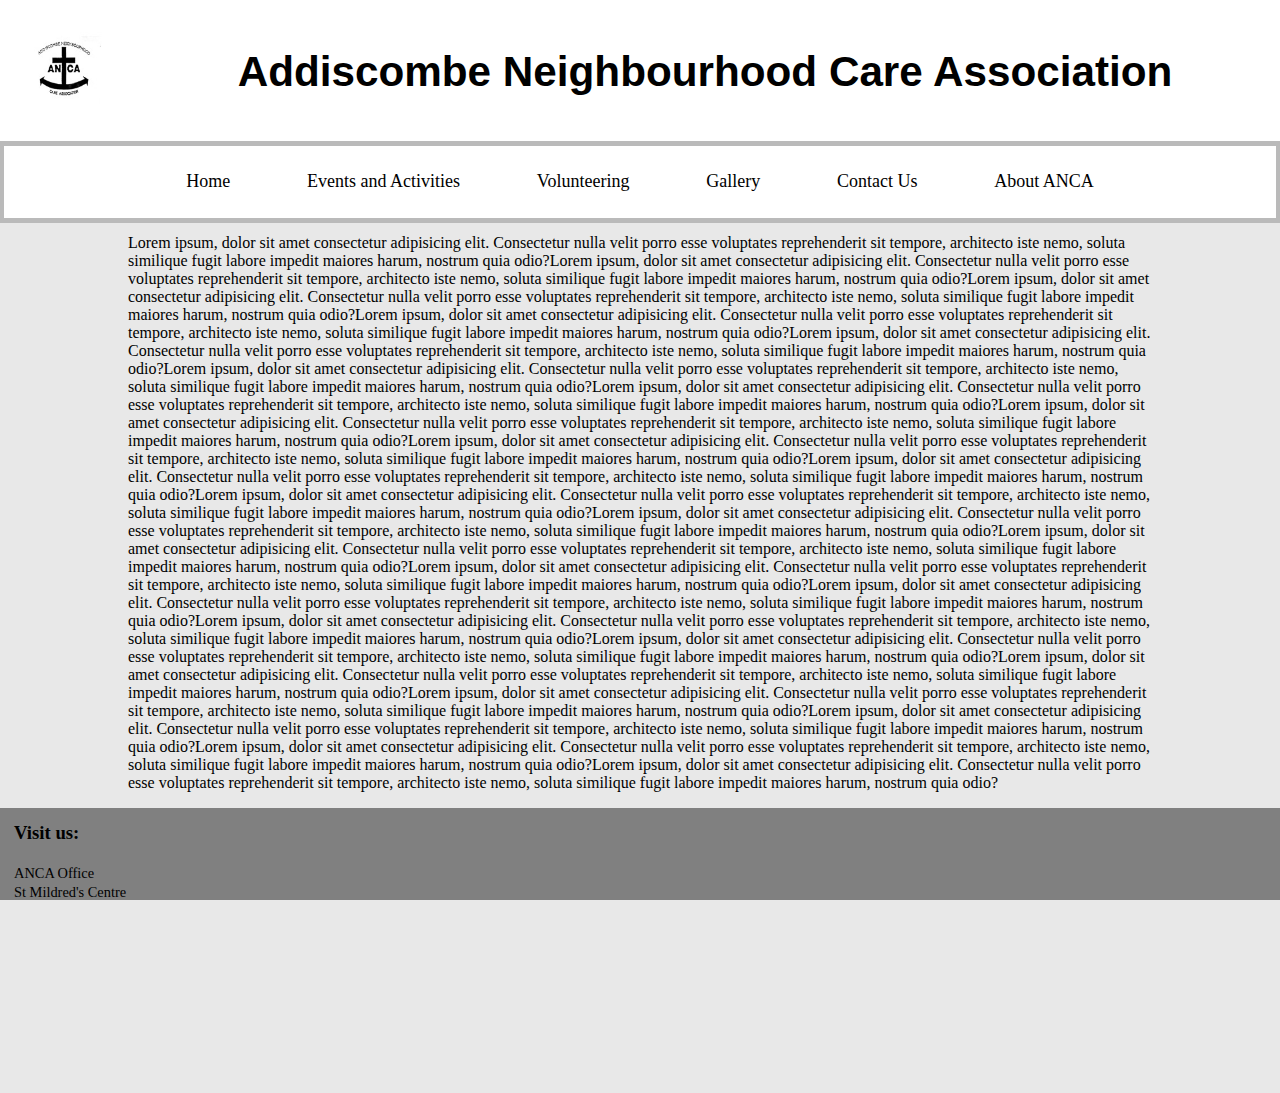
<file: index.html>
<!DOCTYPE html>
<html lang="en">

<head>
    <meta charset="UTF-8">
    <meta name="viewport" content="width=device-width, initial-scale=1.0">
    <link href = "ancaStyles.css" rel = "stylesheet">
    <title>Addiscombe Neighbourhood Care Association Homepage</title>
    <link rel = "icon" type = "image/x-icon" href = "Images/ANCA icon.jpg" alt = "An image of the ANCA logo">


</head>


<body>

    <div class = "windowscale">
        <!--Top banner w/ image and title-->
        <div id = "topbanner">
            <div class = "container">
                <div class = "logo"> <img src = "Images/ANCA icon.jpg" height="100%" width="100%"> </div>
                <div class = "main"> <h1>Addiscombe Neighbourhood Care Association</h1></div>
            </div>

            


        <!--Navigation Menu-->
            <div id= "navcontainer" class = "navcontainer">
                <div class = "hamburger" onclick = "toggleMenu()">☰</div>
                <nav class = "navbar" id = "navbar">
                    <ul>
                        <li class = "nav-item"><a href = "#">Home</a></li>
                        <li class = "nav-item"><a href = "#">Events and Activities</a></li>
                        <li class = "nav-item"><a href = "#">Volunteering</a></li>
                        <li class = "nav-item"><a href = "#">Gallery</a></li>
                        <li class = "nav-item"><a href = "#">Contact Us</a></li>
                        <li class = "nav-item"><a href = "#">About ANCA</a></li>
                    </ul>
                </nav>
            </div>

        </div>

        
        <div id = "information">
        <p>Lorem ipsum, dolor sit amet consectetur adipisicing elit. Consectetur nulla velit porro esse voluptates reprehenderit sit tempore, architecto iste nemo, soluta similique fugit labore impedit maiores harum, nostrum quia odio?Lorem ipsum, dolor sit amet consectetur adipisicing elit. Consectetur nulla velit porro esse voluptates reprehenderit sit tempore, architecto iste nemo, soluta similique fugit labore impedit maiores harum, nostrum quia odio?Lorem ipsum, dolor sit amet consectetur adipisicing elit. Consectetur nulla velit porro esse voluptates reprehenderit sit tempore, architecto iste nemo, soluta similique fugit labore impedit maiores harum, nostrum quia odio?Lorem ipsum, dolor sit amet consectetur adipisicing elit. Consectetur nulla velit porro esse voluptates reprehenderit sit tempore, architecto iste nemo, soluta similique fugit labore impedit maiores harum, nostrum quia odio?Lorem ipsum, dolor sit amet consectetur adipisicing elit. Consectetur nulla velit porro esse voluptates reprehenderit sit tempore, architecto iste nemo, soluta similique fugit labore impedit maiores harum, nostrum quia odio?Lorem ipsum, dolor sit amet consectetur adipisicing elit. Consectetur nulla velit porro esse voluptates reprehenderit sit tempore, architecto iste nemo, soluta similique fugit labore impedit maiores harum, nostrum quia odio?Lorem ipsum, dolor sit amet consectetur adipisicing elit. Consectetur nulla velit porro esse voluptates reprehenderit sit tempore, architecto iste nemo, soluta similique fugit labore impedit maiores harum, nostrum quia odio?Lorem ipsum, dolor sit amet consectetur adipisicing elit. Consectetur nulla velit porro esse voluptates reprehenderit sit tempore, architecto iste nemo, soluta similique fugit labore impedit maiores harum, nostrum quia odio?Lorem ipsum, dolor sit amet consectetur adipisicing elit. Consectetur nulla velit porro esse voluptates reprehenderit sit tempore, architecto iste nemo, soluta similique fugit labore impedit maiores harum, nostrum quia odio?Lorem ipsum, dolor sit amet consectetur adipisicing elit. Consectetur nulla velit porro esse voluptates reprehenderit sit tempore, architecto iste nemo, soluta similique fugit labore impedit maiores harum, nostrum quia odio?Lorem ipsum, dolor sit amet consectetur adipisicing elit. Consectetur nulla velit porro esse voluptates reprehenderit sit tempore, architecto iste nemo, soluta similique fugit labore impedit maiores harum, nostrum quia odio?Lorem ipsum, dolor sit amet consectetur adipisicing elit. Consectetur nulla velit porro esse voluptates reprehenderit sit tempore, architecto iste nemo, soluta similique fugit labore impedit maiores harum, nostrum quia odio?Lorem ipsum, dolor sit amet consectetur adipisicing elit. Consectetur nulla velit porro esse voluptates reprehenderit sit tempore, architecto iste nemo, soluta similique fugit labore impedit maiores harum, nostrum quia odio?Lorem ipsum, dolor sit amet consectetur adipisicing elit. Consectetur nulla velit porro esse voluptates reprehenderit sit tempore, architecto iste nemo, soluta similique fugit labore impedit maiores harum, nostrum quia odio?Lorem ipsum, dolor sit amet consectetur adipisicing elit. Consectetur nulla velit porro esse voluptates reprehenderit sit tempore, architecto iste nemo, soluta similique fugit labore impedit maiores harum, nostrum quia odio?Lorem ipsum, dolor sit amet consectetur adipisicing elit. Consectetur nulla velit porro esse voluptates reprehenderit sit tempore, architecto iste nemo, soluta similique fugit labore impedit maiores harum, nostrum quia odio?Lorem ipsum, dolor sit amet consectetur adipisicing elit. Consectetur nulla velit porro esse voluptates reprehenderit sit tempore, architecto iste nemo, soluta similique fugit labore impedit maiores harum, nostrum quia odio?Lorem ipsum, dolor sit amet consectetur adipisicing elit. Consectetur nulla velit porro esse voluptates reprehenderit sit tempore, architecto iste nemo, soluta similique fugit labore impedit maiores harum, nostrum quia odio?Lorem ipsum, dolor sit amet consectetur adipisicing elit. Consectetur nulla velit porro esse voluptates reprehenderit sit tempore, architecto iste nemo, soluta similique fugit labore impedit maiores harum, nostrum quia odio?Lorem ipsum, dolor sit amet consectetur adipisicing elit. Consectetur nulla velit porro esse voluptates reprehenderit sit tempore, architecto iste nemo, soluta similique fugit labore impedit maiores harum, nostrum quia odio?Lorem ipsum, dolor sit amet consectetur adipisicing elit. Consectetur nulla velit porro esse voluptates reprehenderit sit tempore, architecto iste nemo, soluta similique fugit labore impedit maiores harum, nostrum quia odio?Lorem ipsum, dolor sit amet consectetur adipisicing elit. Consectetur nulla velit porro esse voluptates reprehenderit sit tempore, architecto iste nemo, soluta similique fugit labore impedit maiores harum, nostrum quia odio?</p>
        </div>


        <footer>
            <div id = "footeraddress">
                <h3>Visit us:</h3>
                <p>ANCA Office<br>
                    St Mildred's Centre<br>
                    30 Bingham Road<br>
                    Croydon<br>
                    CR0 7EB<br>
                </p>
            </div>

            <div id = "watermark"> 
                <h6>Made by Students of Trinity School Sixth Form</h6>
            </div>

            <div id = "contact">
                <ul>
                    <li><h3>Get in touch:</h3></li>
                    <li>Phone: 020 8654 5062</li>
                    <li>Email: info@anca.org.uk</li>
                </ul>

            </div>

        </footer>
    </div>


    <!--JS SCRIPTS-->
    <script>
        function toggleMenu() {
            console.log('Hamburger menu clicked');
            const navbar = document.getElementById("navbar");
            navbar.classList.toggle("show");
        }
    </script>
<!--END OF JS SCRIPTS-->
</body>
</html>
</file>
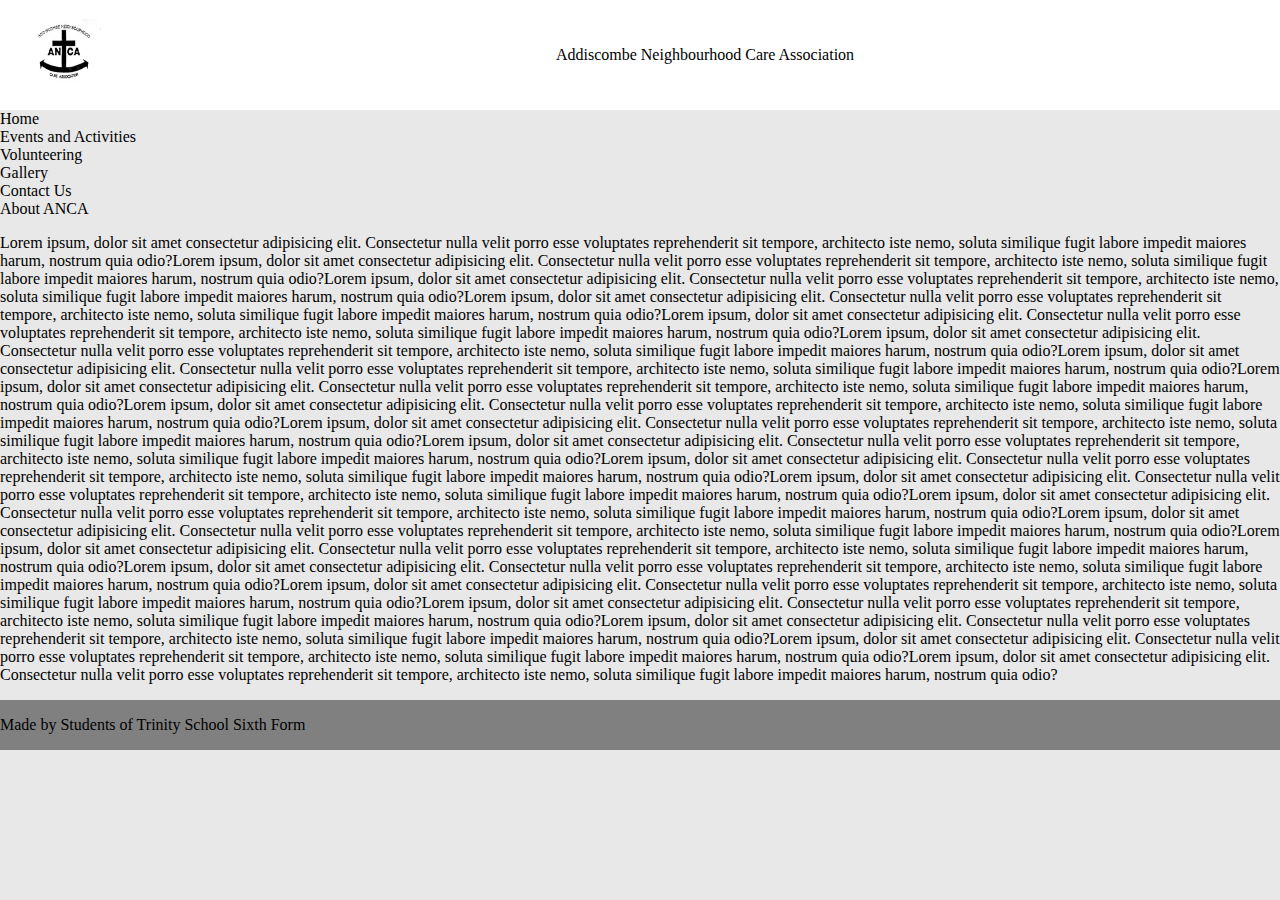
<file: ANCA.html>
<!DOCTYPE html>
<html lang="en">

<head>
    <meta charset="UTF-8">
    <meta name="viewport" content="width=device-width, initial-scale=1.0">
    <link href = "ancaStyles.css" rel = "stylesheet">
    <title>Addiscombe Neighbourhood Care Association Homepage</title>
    <link href = "Images/ANCA icon.jpg" rel = "icon" type = "image/x-icon">
</head>



<body>
    <div id = "topbanner">
        <div class = "container">
            <div class = "logo"> <img src = "Images/ANCA icon.jpg" height="100%" width="100%"> </div>
            <div class = "main"> Addiscombe Neighbourhood Care Association</div>
        </div>

        <div class = "optionsbar">
            <div class = "one">Home</div>
            <div class = "two">Events and Activities</div>
            <div class = "three">Volunteering</div>
            <div class = "four">Gallery</div>
            <div class = "five">Contact Us</div>
            <div class = "six">About ANCA</div>

        </div>
    </div>

    <p>Lorem ipsum, dolor sit amet consectetur adipisicing elit. Consectetur nulla velit porro esse voluptates reprehenderit sit tempore, architecto iste nemo, soluta similique fugit labore impedit maiores harum, nostrum quia odio?Lorem ipsum, dolor sit amet consectetur adipisicing elit. Consectetur nulla velit porro esse voluptates reprehenderit sit tempore, architecto iste nemo, soluta similique fugit labore impedit maiores harum, nostrum quia odio?Lorem ipsum, dolor sit amet consectetur adipisicing elit. Consectetur nulla velit porro esse voluptates reprehenderit sit tempore, architecto iste nemo, soluta similique fugit labore impedit maiores harum, nostrum quia odio?Lorem ipsum, dolor sit amet consectetur adipisicing elit. Consectetur nulla velit porro esse voluptates reprehenderit sit tempore, architecto iste nemo, soluta similique fugit labore impedit maiores harum, nostrum quia odio?Lorem ipsum, dolor sit amet consectetur adipisicing elit. Consectetur nulla velit porro esse voluptates reprehenderit sit tempore, architecto iste nemo, soluta similique fugit labore impedit maiores harum, nostrum quia odio?Lorem ipsum, dolor sit amet consectetur adipisicing elit. Consectetur nulla velit porro esse voluptates reprehenderit sit tempore, architecto iste nemo, soluta similique fugit labore impedit maiores harum, nostrum quia odio?Lorem ipsum, dolor sit amet consectetur adipisicing elit. Consectetur nulla velit porro esse voluptates reprehenderit sit tempore, architecto iste nemo, soluta similique fugit labore impedit maiores harum, nostrum quia odio?Lorem ipsum, dolor sit amet consectetur adipisicing elit. Consectetur nulla velit porro esse voluptates reprehenderit sit tempore, architecto iste nemo, soluta similique fugit labore impedit maiores harum, nostrum quia odio?Lorem ipsum, dolor sit amet consectetur adipisicing elit. Consectetur nulla velit porro esse voluptates reprehenderit sit tempore, architecto iste nemo, soluta similique fugit labore impedit maiores harum, nostrum quia odio?Lorem ipsum, dolor sit amet consectetur adipisicing elit. Consectetur nulla velit porro esse voluptates reprehenderit sit tempore, architecto iste nemo, soluta similique fugit labore impedit maiores harum, nostrum quia odio?Lorem ipsum, dolor sit amet consectetur adipisicing elit. Consectetur nulla velit porro esse voluptates reprehenderit sit tempore, architecto iste nemo, soluta similique fugit labore impedit maiores harum, nostrum quia odio?Lorem ipsum, dolor sit amet consectetur adipisicing elit. Consectetur nulla velit porro esse voluptates reprehenderit sit tempore, architecto iste nemo, soluta similique fugit labore impedit maiores harum, nostrum quia odio?Lorem ipsum, dolor sit amet consectetur adipisicing elit. Consectetur nulla velit porro esse voluptates reprehenderit sit tempore, architecto iste nemo, soluta similique fugit labore impedit maiores harum, nostrum quia odio?Lorem ipsum, dolor sit amet consectetur adipisicing elit. Consectetur nulla velit porro esse voluptates reprehenderit sit tempore, architecto iste nemo, soluta similique fugit labore impedit maiores harum, nostrum quia odio?Lorem ipsum, dolor sit amet consectetur adipisicing elit. Consectetur nulla velit porro esse voluptates reprehenderit sit tempore, architecto iste nemo, soluta similique fugit labore impedit maiores harum, nostrum quia odio?Lorem ipsum, dolor sit amet consectetur adipisicing elit. Consectetur nulla velit porro esse voluptates reprehenderit sit tempore, architecto iste nemo, soluta similique fugit labore impedit maiores harum, nostrum quia odio?Lorem ipsum, dolor sit amet consectetur adipisicing elit. Consectetur nulla velit porro esse voluptates reprehenderit sit tempore, architecto iste nemo, soluta similique fugit labore impedit maiores harum, nostrum quia odio?Lorem ipsum, dolor sit amet consectetur adipisicing elit. Consectetur nulla velit porro esse voluptates reprehenderit sit tempore, architecto iste nemo, soluta similique fugit labore impedit maiores harum, nostrum quia odio?Lorem ipsum, dolor sit amet consectetur adipisicing elit. Consectetur nulla velit porro esse voluptates reprehenderit sit tempore, architecto iste nemo, soluta similique fugit labore impedit maiores harum, nostrum quia odio?Lorem ipsum, dolor sit amet consectetur adipisicing elit. Consectetur nulla velit porro esse voluptates reprehenderit sit tempore, architecto iste nemo, soluta similique fugit labore impedit maiores harum, nostrum quia odio?Lorem ipsum, dolor sit amet consectetur adipisicing elit. Consectetur nulla velit porro esse voluptates reprehenderit sit tempore, architecto iste nemo, soluta similique fugit labore impedit maiores harum, nostrum quia odio?Lorem ipsum, dolor sit amet consectetur adipisicing elit. Consectetur nulla velit porro esse voluptates reprehenderit sit tempore, architecto iste nemo, soluta similique fugit labore impedit maiores harum, nostrum quia odio?</p>

    <footer>
        <p>Made by Students of Trinity School Sixth Form</p>
    </footer>
</body>
</html>
</file>
<file: ancaStyles.css>
/*Order of elements for CSS Files:
1. FlexBox rules
2. FlexBox sizing
3. Margins, Paddings, general sizing
4. FlexBox Styling
*/

html, body{
    min-width: 320px;
    width: 100vw;
    height: 100vh;
    overflow-x: hidden;
    margin: 0 auto;
    background-color: rgb(232, 232, 232);


}

h1{
    font-family:Arial, Helvetica, sans-serif ;
    font-size: 3.3vw;
}

#information {
    margin-left: 10vw;
    margin-right: 10vw;

}

.windowscale {
    width: 100%;
    margin: 0 auto;
}

@media (max-width:1920px) {
    .windowscale {
        transform: scale(calc(100vw/1920));
        transform-origin: top;
    }
}


/*The header id, just to hold items, not a flexbox*/
#topbanner{
    width: 100%;
    max-width: 100%;
}

/*Flex-Box within the header id*/
#topbanner .container{
    display: flex;
    flex-direction: row;
    justify-content: space-evenly;
    align-items: center;
    width: 100%;
    height: auto;
    min-height: 80px;
    padding: 10px 0;
    background-color: rgb(255, 255, 255);
    outline-color:black;
}

/*Flex-Box within the main Flex-Box that holds the ANCA logo*/
#topbanner .container .logo{
    flex: 0 0 auto; /* Don't grow or shrink */
    width: 80px; /* Fixed width */
    height: 80px; /* Fixed height matching width */
    max-width: 120px; /* Maximum size */
    margin: 0 20px;
    padding: 5px;
    background-color: white;
    object-fit: contain;
}

/*Flex-Box within the main Flex-Box that holds the ANCA Title*/
#topbanner .container .main{
    flex-grow: 1;
    text-align: center;
    padding: 10px;
    margin: 0 10px;
    background-color: white;
}

/*Another Flex-Box within the topheader id that holds all the navigation stuff*/
#topbanner #navcontainer .navbar {
    display: flex;
    position: sticky;
    justify-content: space-evenly;
    align-items: center;
    box-sizing: border-box;
    height: 8vh;
    padding: 1px;
    margin: 4px;
    margin-top: 1px;
    outline: 5px solid rgb(186,186,186) ;
    background-color: rgb(255, 255, 255);


}

/*General Rules for all flexboxes within the navigation header*/
#topbanner #navcontainer .navbar ul{
    display: flex;
    align-items: center;
    list-style-type: none;
    gap: 6vw;
    margin: 0;
    padding: 0;
    font-size: 18px;
    
}

.navbar ul li {
    flex-wrap: nowrap;
}


.navbar ul li a{
    position: relative;
    color: black;
    text-decoration: none;
}

.navbar ul li a::before {
    content: "";
    position: absolute;
    text-decoration: none;
    top: 100%;
    left: 0;
    width: 0;
    height: 0.6vw;
    transition: 0.3s;
    background: rgb(181, 243, 255);
}  

.navbar ul li a:hover::before {
    width: 100%;

}  

.hamburger {
    display: none;
    font-size: 30px;
    cursor: pointer;
}

@media (max-width: 785px) {
    .navcontainer .hamburger {
    
        display: block;
        position: absolute;
        top: 10px;
        left: 13px;
        
    }

    .navbar {
        display: none;
        max-height: 0;
        visibility: hidden;
    }

    .navbar.show {
        display: flex;
        flex-direction: column;
        position: absolute;
        z-index: 1;
        visibility: visible;
        top: 100%;
        right: 0;
        min-width: 30vw;
        min-height: 44vh;
    }

    .navbar.show ul {
        flex-direction: column;
        gap: 1px;
        padding: 1px;
    }
}
/*End of Top Header stuff*/

footer {
    display: flex;
    flex-direction: row;
    justify-content: space-between;
    align-items: flex-end;
    position: relative;
    margin-bottom: 100px;
    background-color: grey;

}

#footeraddress {
    display: flex;
    flex-direction: column;
    align-items: flex-start;
    text-align: left;
    margin: 10px;
    padding: 4px;

}

#footeraddress h3, #footeraddress p {
    margin: 0px;
    margin-bottom: 20px;
}

#footeraddress p{
    line-height: 19px;
    font-size: 0.9em;
}

footer #watermark {
    display:flex;
    justify-content: center;
    align-items: center;
    text-align: center;
    flex-grow: 1;
}

footer #watermark h6{
    margin: 1px;
}

footer #contact{
    display: flex;
}

footer #contact ul{
    flex-direction: column;
    align-items:flex-start;
    text-align: left;
    list-style-type: none;
    margin: 10px;
    padding: 4px;
}
</file>
